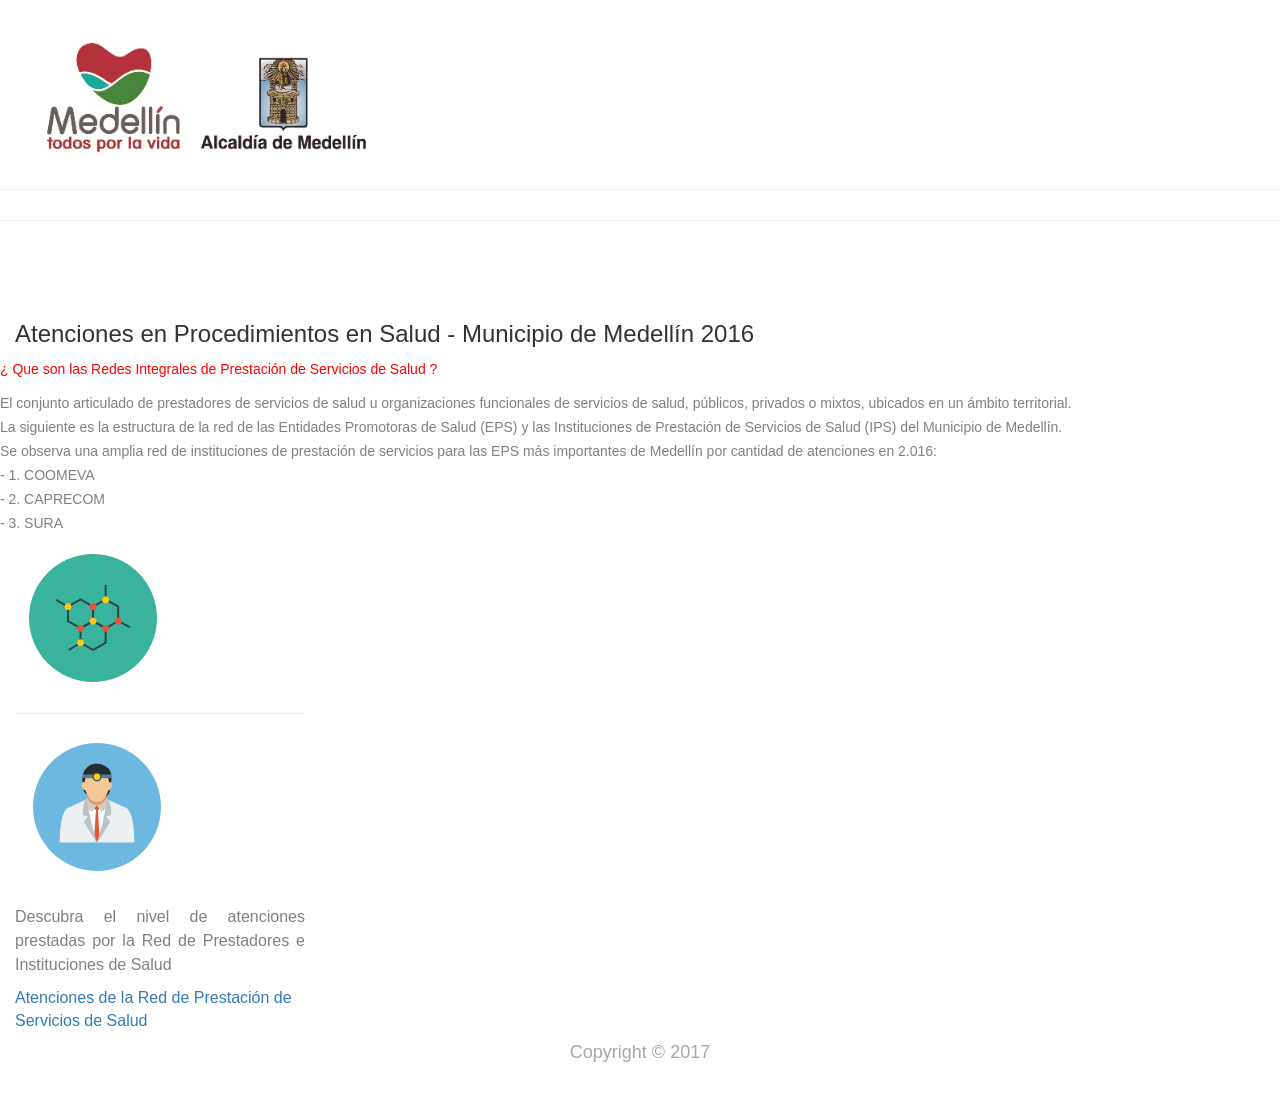
<file: index.html>
<!DOCTYPE html>
<!--[if IE 8]> <html lang="en" class="ie8"> <![endif]-->
<!--[if !IE]><!--> <html lang="en"> <!--<![endif]-->
<head>
  <meta charset="utf-8">
  <meta http-equiv="X-UA-Compatible" content="IE=edge">
  <meta name="viewport" content="width=device-width, initial-scale=1">

  <!-- Main Styling -->
  <link href="css/main.css" rel="stylesheet">

  <!-- Bootstrap -->
  <link href="css/bootstrap.css" rel="stylesheet">

  <!-- Font Awesome Icons -->
  <link href="css/font-awesome.min.css" rel="stylesheet">

  <!-- Open Sans Font -->
  <link href='https://fonts.googleapis.com/css?family=Open+Sans:400,500,600,700,900' rel='stylesheet' type='text/css'>

</head>
	<script src="https://d3js.org/d3.v4.min.js"></script>
<body>

  <nav id="sidebar-wrapper">
    <ul class="sidebar">
    </ul> <!-- End Sidebar -->
  </nav> <!-- End Sidebar-wrapper -->

  <header>
    <div class="container-fluid">
      <div class="row">
        
        <div class="col-md-6">
          <a href="#"><img src="images/logo.png" class="logo"></a>
          </a>
        </div> <!-- End Logo & Menu-Toggle -->
      </div> <!-- End Row -->
    </div> <!-- End Container-Fluid -->
  </header> <!-- End Header -->
  <hr>
  <hr>
  <div class="container-fluid">
		<h1></h1>
		<br>
		<h3>Atenciones en Procedimientos en Salud - Municipio de Medellín 2016</h3>
		<div class="row">
			<p style="color:red;">¿ Que son las Redes Integrales de Prestación de Servicios de Salud ?</p>
			<p style="color:gray;">
				El conjunto articulado de prestadores de servicios de salud u organizaciones funcionales de servicios de salud, públicos, privados o mixtos, ubicados en un ámbito territorial.<br>
				La siguiente es la estructura de la red de las Entidades Promotoras de Salud (EPS) y las Instituciones de Prestación de Servicios de Salud (IPS) del Municipio de Medellín.<br>
				Se observa una amplia red de instituciones de prestación de servicios para las EPS más importantes de Medellín por cantidad de atenciones en 2.016:<br>
				- 1. COOMEVA<br>
				- 2. CAPRECOM<br>
				- 3. SURA<br>
			</p>
		</div>
		<div class="row">
		  <div class="single-channel">
				<div id="cups_general"></div>
				<svg width="800" height="400"></svg>
					<script src="js/red_prestacion.js"></script>	
				<div class="col-md-3 channel-bio">
					<div class="channel-name"><img src="images/health_network_2.png">
					<hr>
				  <p></p>
				  <img src="images/health_care.png">
				  <br>
				  <br>
			<p style="color:gray;">
				Descubra el nivel de atenciones prestadas por la Red de Prestadores e Instituciones de Salud
			</p>
				  <a href="atenciones.html">Atenciones de la Red de Prestación de Servicios de Salud</a>

				</div><!-- End Channel-Bio -->				
				</div> <!-- End Single Channel -->		  
			</div> <!-- End Row -->
		</div> <!-- End Container-Fluid -->	
  <footer>    
    <h4>Copyright &copy; 2017</h4>

  </footer> <!-- End Footer -->

  <!-- jQuery (necessary for Bootstrap's JavaScript plugins) -->
  <script src="https://ajax.googleapis.com/ajax/libs/jquery/1.11.3/jquery.min.js"></script>
  <script src="js/menu.js"></script>
</body>

</html>
</file>
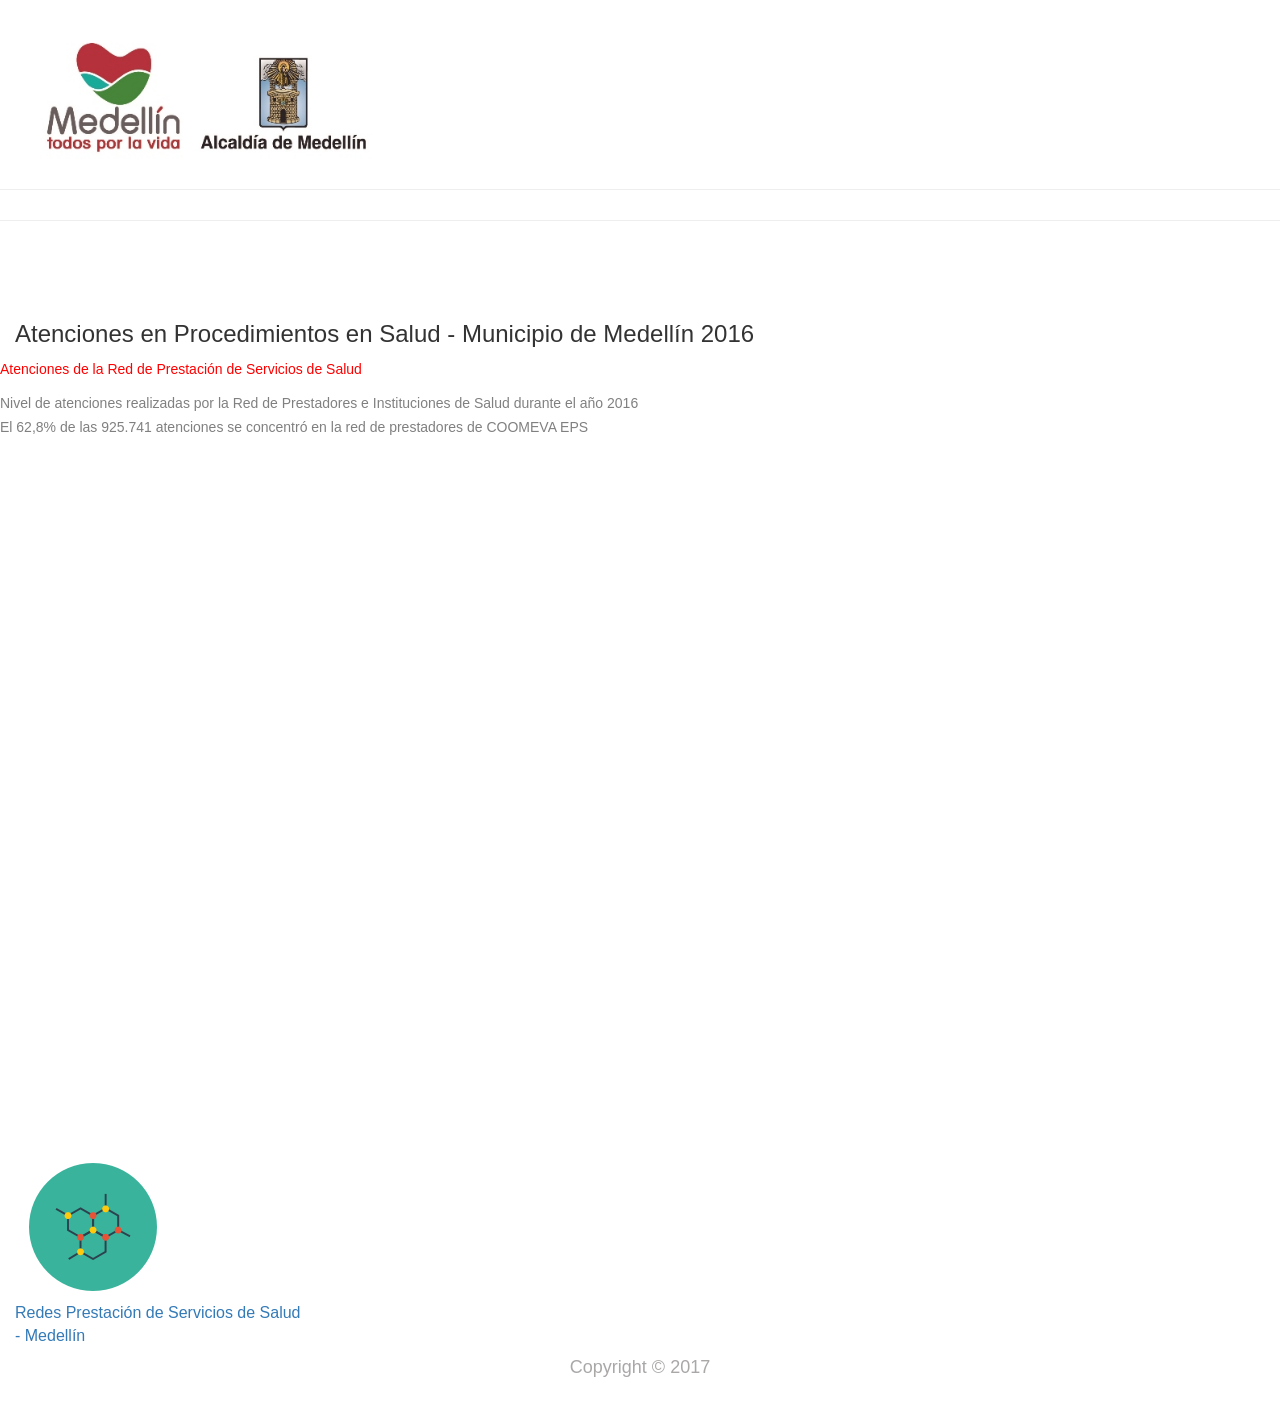
<file: atenciones.html>
<!DOCTYPE html>
<!--[if IE 8]> <html lang="en" class="ie8"> <![endif]-->
<!--[if !IE]><!--> <html lang="en"> <!--<![endif]-->
<head>
  <meta charset="utf-8">
  <meta http-equiv="X-UA-Compatible" content="IE=edge">
  <meta name="viewport" content="width=device-width, initial-scale=1">

  <!-- Main Styling -->
  <link href="css/main.css" rel="stylesheet">

  <!-- Bootstrap -->
  <link href="css/bootstrap.css" rel="stylesheet">

  <!-- Font Awesome Icons -->
  <link href="css/font-awesome.min.css" rel="stylesheet">

  <!-- Open Sans Font -->
  <link href='https://fonts.googleapis.com/css?family=Open+Sans:400,500,600,700,900' rel='stylesheet' type='text/css'>

</head>
	<script src="https://d3js.org/d3.v4.min.js"></script>
<body>

  <nav id="sidebar-wrapper">
    <ul class="sidebar">
    </ul> <!-- End Sidebar -->
  </nav> <!-- End Sidebar-wrapper -->

  <header>
    <div class="container-fluid">
      <div class="row">
        
        <div class="col-md-6">
          <a href="#"><img src="images/logo.png" class="logo"></a>
          </a>
        </div> <!-- End Logo & Menu-Toggle -->
      </div> <!-- End Row -->
    </div> <!-- End Container-Fluid -->
  </header> <!-- End Header -->
  <hr>
  <hr>
  <div class="container-fluid">
		<h1></h1>
		<br>
		<h3>Atenciones en Procedimientos en Salud - Municipio de Medellín 2016</h3>
		<div class="row">
			<p style="color:red;">Atenciones de la Red de Prestación de Servicios de Salud</p>
			<p style="color:gray;">
				Nivel de atenciones realizadas por la Red de Prestadores e Instituciones de Salud durante el año 2016<br>
				El 62,8% de las 925.741 atenciones se concentró en la red de prestadores de COOMEVA EPS
			</p>
		</div>
		<div class="row">
		  <div class="single-channel">
				<div id="cups_general"></div>
				<svg width="1060" height="700"></svg>
					<script src="js/red_atencion.js"></script>	
				<div class="col-md-3 channel-bio">
				<div class="channel-name"><img src="images/health_network_2.png"><br>
				<a href="index.html">Redes Prestación de Servicios de Salud - Medellín</a>

				</div><!-- End Channel-Bio -->				
				</div> <!-- End Single Channel -->		  
			</div> <!-- End Row -->
		</div> <!-- End Container-Fluid -->	
  <footer>    
    <h4>Copyright &copy; 2017</h4>

  </footer> <!-- End Footer -->

  <!-- jQuery (necessary for Bootstrap's JavaScript plugins) -->
  <script src="https://ajax.googleapis.com/ajax/libs/jquery/1.11.3/jquery.min.js"></script>
  <script src="js/menu.js"></script>
</body>

</html>
</file>
<file: css/main.css>
/* General Styling */

body {
	font-family: 'Open Sans';
	color: #000;
	overflow-x: hidden; 
}

p {
	line-height: 24px;
	font-weight: 300;
}

a {
	text-decoration: none;
	color: #e00918;
}

a:hover {
	color: #e00918;
	text-decoration: none;
	transition: all 0.3s ease-in-out;
	-o-transition: all 0.3s ease-in-out;
	-ms-transition: all 0.3s ease-in-out;
	-moz-transition: all 0.3s ease-in-out;
	-webkit-transition: all 0.3s ease-in-out;
}

span {
	color: #e00918;
}

ul {
	padding: 0;
}

hr {
	width: 100%;
	height: 1px;
	background-color: #d9dcdf;
	border: none;
	margin: 30px 0;
}

h1,h2,h3,h4,h5,h6 {
	margin: 0;
	padding: 0;
	white-space: nowrap;
	overflow: hidden;
	text-overflow: ellipsis;
}

.button {
	background-color: #e21725;
	color: #fff;
	padding: 17px 25px;
	text-transform: uppercase;
	font-weight: 700;
	font-size: 12px;
	border: 2px solid #e21725;
	float: left;
	border-radius: 999px;
}

.button:hover {
	background-color: #fff;
	color: #e21725;
	border: 2px solid #e21725;
	text-decoration: none;
	transition: all 0.3s ease-in-out;
	-o-transition: all 0.3s ease-in-out;
	-ms-transition: all 0.3s ease-in-out;
	-moz-transition: all 0.3s ease-in-out;
	-webkit-transition: all 0.3s ease-in-out;
}

.clear{
	clear:both;
}

/* Header */

header {
	padding: 30px 0 0 0;
}

.logo {
	max-width: 60%;
}

#menu-toggle {
	position: absolute;
	top: 30%;
	left: 78%;
}

#menu-toggle img {
	width: 20px;
}

input {
	border: 1px solid #d9dcdf;
	color: #66747f;
	font-size: 12px;
	padding: 17px 25px;
	width: 100%;
	background: url(../images/search.png) #f7f8fa no-repeat right 35px center;
	background-size: 3%;
	outline: none;
}

.notifications {
	position: absolute;
	right: 240px;
	top: 20px;
}

.notifications li:hover {
	cursor: pointer;
}

.notifications i {
	color: #bbc3ca;
	font-size: 20px;
}

.notifications span {
	border-radius: 50px;
	background-color: #e21725;
	color: #fff;
	font-weight: 700;
	padding: 4px 9px;
	font-size: 11px;
	position: relative;
	top: -12px;
	left: -12px;
}

#user-info li {
	display: inline-block;
}

#user-info li:nth-child(3) {
	float: right;
}

#user-info li:nth-child(3) img {
	float: left;
	margin-right: 20px;
	width: 60px;
}

#user-info li:nth-child(3) div {
	display: inline-block;
}

#user-info li:nth-child(3) p {
	margin: 0;
}

#user-info li:nth-child(3) a {
	font-weight: 700;
	color: #e21725;
}

#user-info li:nth-child(3) a:hover {
	text-decoration: none;
}

.username {
	color: #000;
	font-weight: 700;
}

/* Tabs */

.tab {
	text-align: center;
	margin: -10px 0;
}

.tab li {
	display: inline-block;
	text-transform: uppercase;
	color: #808791;
	font-weight: 700;
	font-size: 12px;
	margin: 0 20px;
}

.tab li:hover {
	color: #000;
	cursor: pointer;
	transition: all 0.3s ease-in-out;
	-o-transition: all 0.3s ease-in-out;
	-ms-transition: all 0.3s ease-in-out;
	-moz-transition: all 0.3s ease-in-out;
	-webkit-transition: all 0.3s ease-in-out;
}

.tab .active {
	border-bottom: 3px solid #e00918;
	padding-bottom: 20px;
	margin-bottom: -20px;
	color: #000;
}

/* Main Content */

.main-videos h2 {
	margin: 20px 0;
	font-weight: 900;
}

.area {
	position: relative;
}

.duration {
	background-color: #e00918;
	color: #fff;
	padding: 10px 30px;
	text-transform: uppercase;
	font-weight: 700;
	font-size: 12px;
	position: absolute;
	right: 0;
	bottom: 0;
}

p.views {
	color: #343434;
}

.video p {
	margin: 0;
	padding: 0;
	color: #757a80;
	line-height: inherit;
}

.area:hover .mask {
	display: block;
	cursor: pointer;
	opacity: 100;
	transition: all 0.3s ease-in-out;
	-o-transition: all 0.3s ease-in-out;
	-ms-transition: all 0.3s ease-in-out;
	-moz-transition: all 0.3s ease-in-out;
	-webkit-transition: all 0.3s ease-in-out;
}

.vertical-align {
	position: relative;
	top: 50%;
	transform: translateY(-50%);
	-webkit-transform: translateY(-50%);
	-ms-transform: translateY(-50%);
}

.mask {
	position: absolute;
	background-color: rgba(226, 23, 37,0.9);
	width: 100%;
	height: 100%;
	text-align: center;
	opacity: 0;
}

.mask p {
	color: #fff;
	font-weight: 700;
}

.mask i {
	font-size: 80px;
	color: #fff;
}

.mini {
	list-style: none;
}

.mini h4 {
	margin-top: 13px;
	font-weight: 700;
}

.mini p {
	font-size: 12px;
	margin-top: 6px;
}

.mini i {
	font-size: 50px;
}

.mini .duration {
	padding: 8px 20px;
}

.mini .mask p {
	display: none;
}

li.mini:nth-child(2) {
	margin-bottom: 30px;
}

.video h4 {
	margin-top: 15px;
	font-weight: 400;
}

.single-channel .video p {
	margin-top: 7px;
}

/* Channel Information Section */

.channel-bio hr {
	margin: 20px 0;
}

.channel-bio p {
	text-align: justify;
}

.channel-bio .button {
	margin-top: 10px;
}

.channel-name {
	font-weight: 500;
	font-size: 16px;
}

.channel-name img {
	margin-right: 10px;
}

/* Footer */

footer {
	text-align: center;
	padding: 0 0 30px;
}

footer li {
	display: inline;
	margin: 0 15px;
}

footer ul:nth-child(1) a {
	font-size: 16px;
	font-weight: 600;
	color: #000;
}

footer ul:nth-child(2) {
	margin: 20px 0;
}

footer ul:nth-child(2) a {
	color: #282626;
}

footer li a:hover {
	color: #e00918;
	text-decoration: none;
	transition: all 0.3s ease-in-out;
	-o-transition: all 0.3s ease-in-out;
	-ms-transition: all 0.3s ease-in-out;
	-moz-transition: all 0.3s ease-in-out;
	-webkit-transition: all 0.3s ease-in-out;
}

footer h4 {
	color: #aaa7a7;
	font-weight: 300;
}

/* Sidebar */

.title {
	color: #e21725;
	text-transform: uppercase;
	font-weight: 700;
}

.sidebar ul {
	margin-bottom: 5px;
	list-style: none;
}

.sidebar li {
	line-height: 40px;
	white-space: nowrap;
	overflow: hidden;
	text-overflow: ellipsis;
}

.sidebar a {
	color: #828c95;
	font-weight: 500;
}

.sidebar a:hover {
	color: #e00918;
	text-decoration: none;
}

.sidebar i {
	font-size: 20px;
	margin-right: 15px;
}

.sidebar #subs img {
	margin-right: 15px;
	width: 25px;
}

#playlist p {
	font-size: 12px;
	font-weight: 300;
	margin-left: 35px;
	margin-top: -15px;
}

#playlist i {
	float: left;
	margin-top: 15px;
}

#sidebar-wrapper {
	padding-top: 10px;
	padding-left: 30px;
	padding-right: 30px;
	margin-bottom: -10px;
	font-weight: 600;
	font-size: 14px;
	background-color: #f7f8fa;
	border-right: 1px solid #dbdee0;
	top: 0;
	bottom: 0;
	z-index: 1000;
	left: 0;
	position: fixed;
	width: 300px;
	margin-left: -300px;
	overflow-x: hidden;
	overflow-y: hidden;
	transition: all 0.3s ease-in-out;
	-o-transition: all 0.3s ease-in-out;
	-ms-transition: all 0.3s ease-in-out;
	-moz-transition: all 0.3s ease-in-out;
	-webkit-transition: all 0.3s ease-in-out;
}

#sidebar-wrapper.active {
	left: 300px;
	width: 300px;
}

#menu-close {
	padding: 7px 0;
}

#menu-close img {
	width: 10px
}

.axis--x path {
  display: none;
}

.line {
  fill: none;
  stroke: steelblue;
  stroke-width: 1.5px;
}

.axis path,
.axis line {
  fill: none;
  stroke: #000;
  shape-rendering: crispEdges;
}

.axis text {
  font: 10px sans-serif;
}

.cells path {
  fill: none;
  pointer-events: all;
}

.cells :hover circle {
  fill: red;
}

.links line {
  stroke: #999;
  stroke-opacity: 0.6;
}

.nodes circle {
  stroke: #fff;
  stroke-width: 1.5px;
}
</file>
